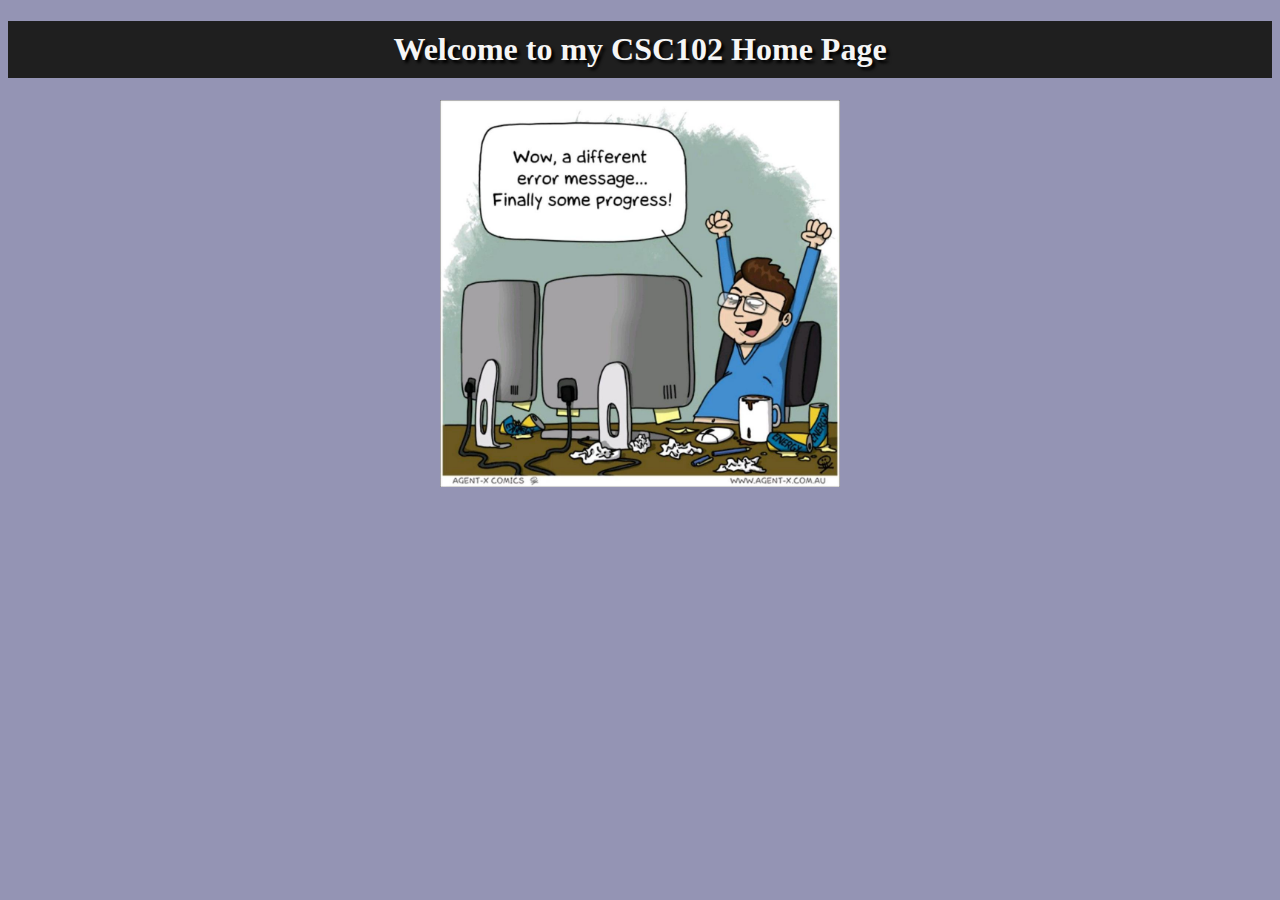
<file: index.html>
<!--Kolby Lamb 01/19/25-->


<!DOCTYPE html>
<html lang="en">
    <head>
        <meta charset="UTF-8">
        <meta name="viewport" content="width=device-width, initial-scale=1.0">
        <title>CSC 102 Home Page</title>
        <link rel="stylesheet" href="Main.css">
    </head>

    <body>
        <h1> Welcome to my CSC102 Home Page</h1>

        <p>
        <img id="memeimage" src="meme.jpg" >
        </p>
    </body>
</html>
</file>
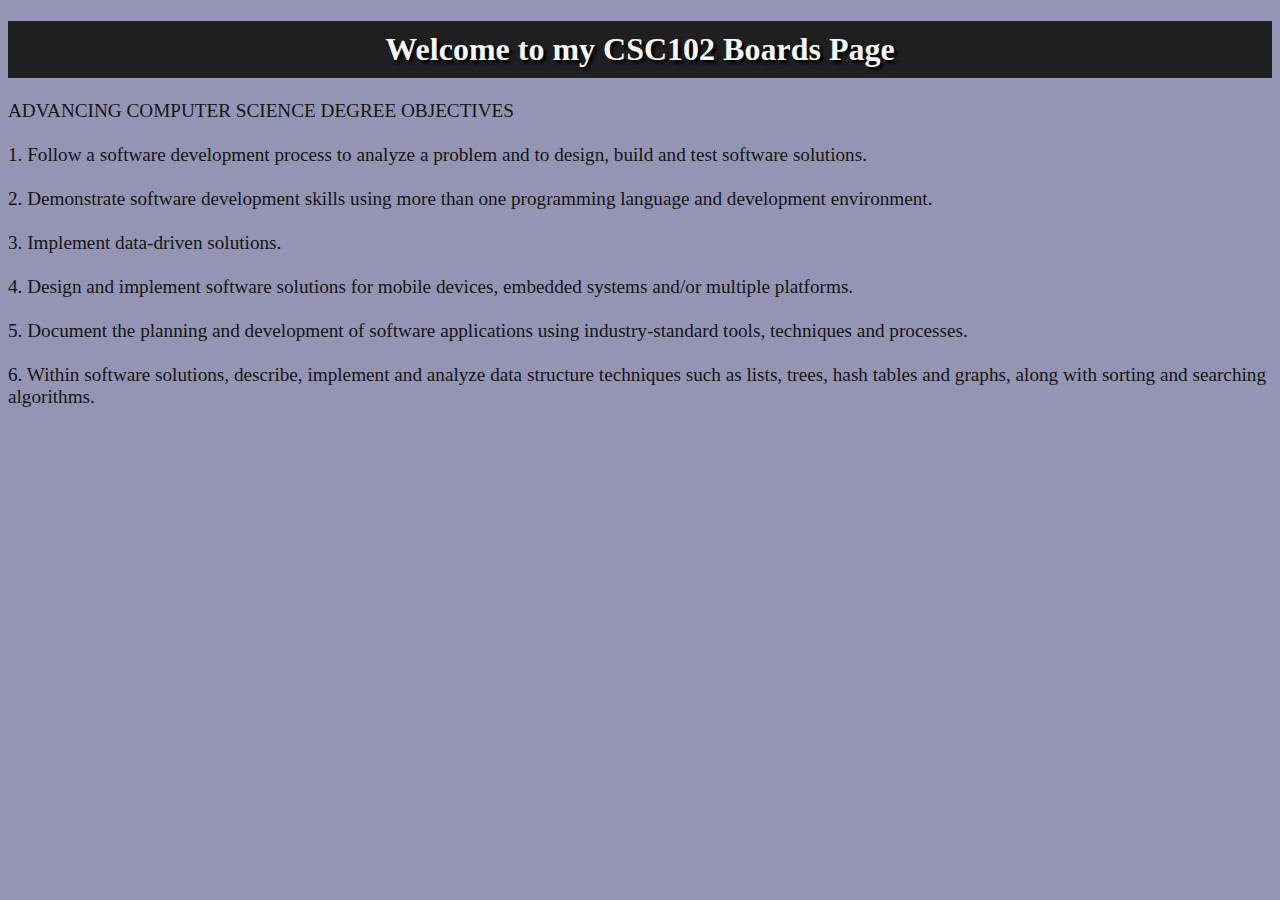
<file: Boards.html>
<!--Kolby Lamb 01/19/25-->


<!DOCTYPE html>
<!--this tells us the website is in english-->
<html lang="en">
    <head>
        <meta charset="UTF-8">
        <!-- this helps with the display depending on the device being used-->
        <meta name="viewport" content="width=device-width, initial-scale=1.0">
        <!-- this is the title of the page-->
        <title>CSC 102 Boards Page</title>
        <link rel="stylesheet" href="Main.css">
    </head>

    <body>
        <!--This is our header-->
        <h1> Welcome to my CSC102 Boards Page</h1>
<!-- This is our paragraph with the degree objectives-->
        <p>
            ADVANCING COMPUTER SCIENCE DEGREE OBJECTIVES 
            <br/> 
            <br/> 
            1. Follow a software development process to analyze a problem and to design, build and test software solutions.
            <br/> 
            <br/> 
            2. Demonstrate software development skills using more than one programming language and development environment. 
            <br/> 
            <br/> 
            3. Implement data-driven solutions. 
            <br/> 
            <br/> 
            4. Design and implement software solutions for mobile devices, embedded systems and/or multiple platforms. 
            <br/> 
            <br/> 
            5. Document the planning and development of software applications using industry-standard tools, techniques and 
            processes. 
            <br/> 
            <br/> 
            
            6. Within software solutions, describe, implement and analyze data structure techniques such as lists, trees, hash tables and 
            graphs, along with sorting and searching algorithms. 
        </p>
    </body>
</html>
</file>
<file: Main.css>
body{
    background-color: #9494b4;
    color: whitesmoke;
}

p{
    font-size: larger;
    color: rgb(20, 20, 20);

}

Nav{
  
    height: 600px;
    width: 200px;
    float: left;
    padding: 5px;
    line-height: 30px;
}

footer{
    text-align: center;
    margin-right: 200px;
}

#memeimage{
    margin-right: 200px;
        display: block;
        margin-left: auto;
        margin-right: auto;
width: 400px;
    
}

h1{

   background-color: rgb(31, 31, 31);
    text-align: center;
    padding: 10px;
    text-shadow: 3px 3px 3px rgb(0, 0, 0);

}
</file>
